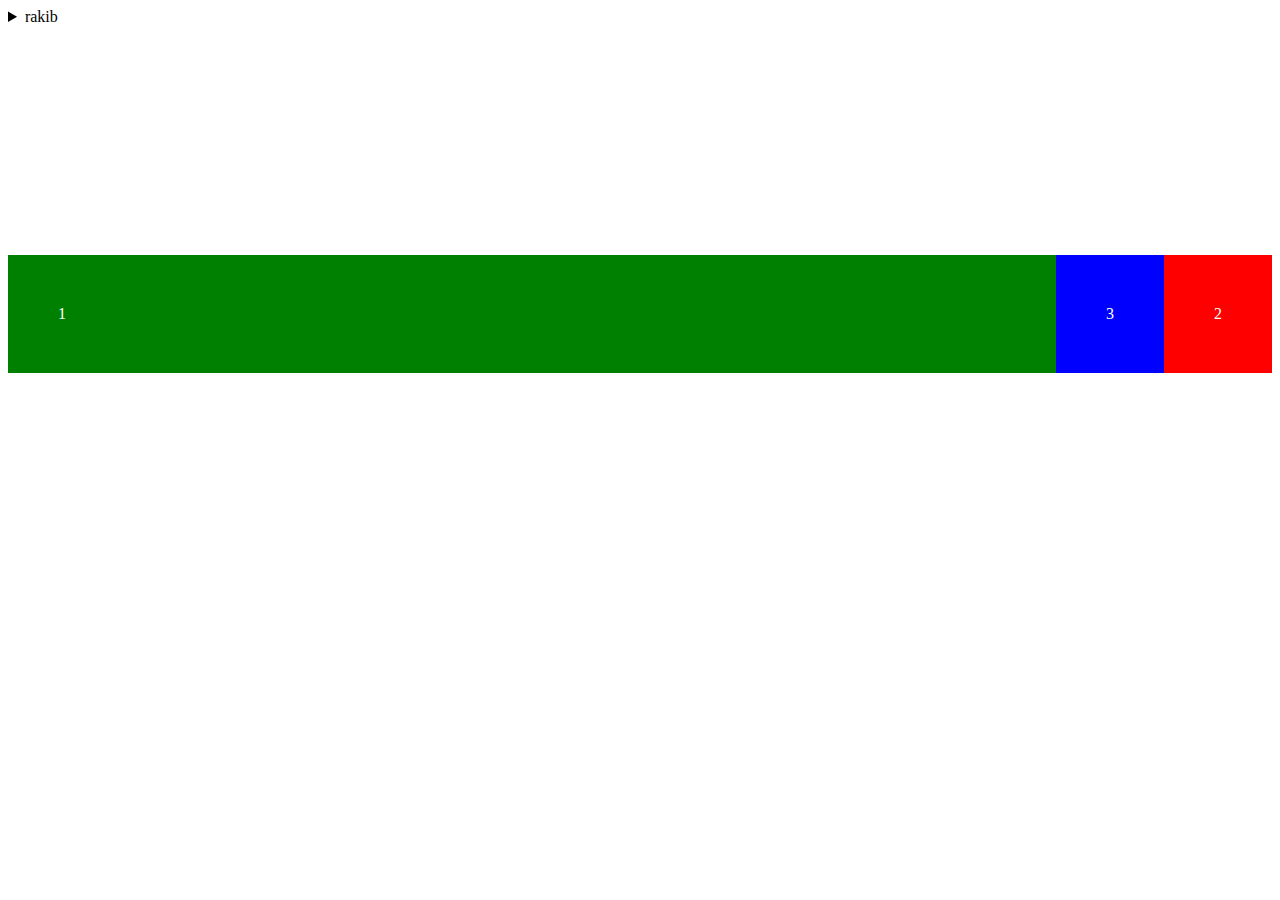
<file: flex.html>
<!DOCTYPE html>
<html lang="en">
<head>
    <meta charset="UTF-8">
    <meta http-equiv="X-UA-Compatible" content="IE=edge">
    <meta name="viewport" content="width=device-width, initial-scale=1.0">
    <title>flex</title>
    <link rel="stylesheet" href="/flex.css">
</head>
<body>
    <details>
        <summary>rakib</summary>
        <h1>i love you allah</h1>
    </details>
    <br>
    
    <div class="parent">
        <div class="child1">1</div>
        <div class="child2">2</div>
        <div class="child3">3</div>
    </div>
</body>
</html>
</file>
<file: flex.css>
.parent{
    display: flex;
    flex-direction:row;
    justify-content: space-around;
    width: 100%;
    height: 60vh;
    align-items: center;
    flex-wrap: wrap;
}
.child1{
    color: #fff;
    background-color: green;
    padding: 50px;
   flex-grow: 3;
    
}
.child2{
    color: #fff;
    background-color: red;
    padding: 50px;
    order: 3;
}
.child3{
    color: #fff;
    background-color: blue;
    padding: 50px;
}
</file>
